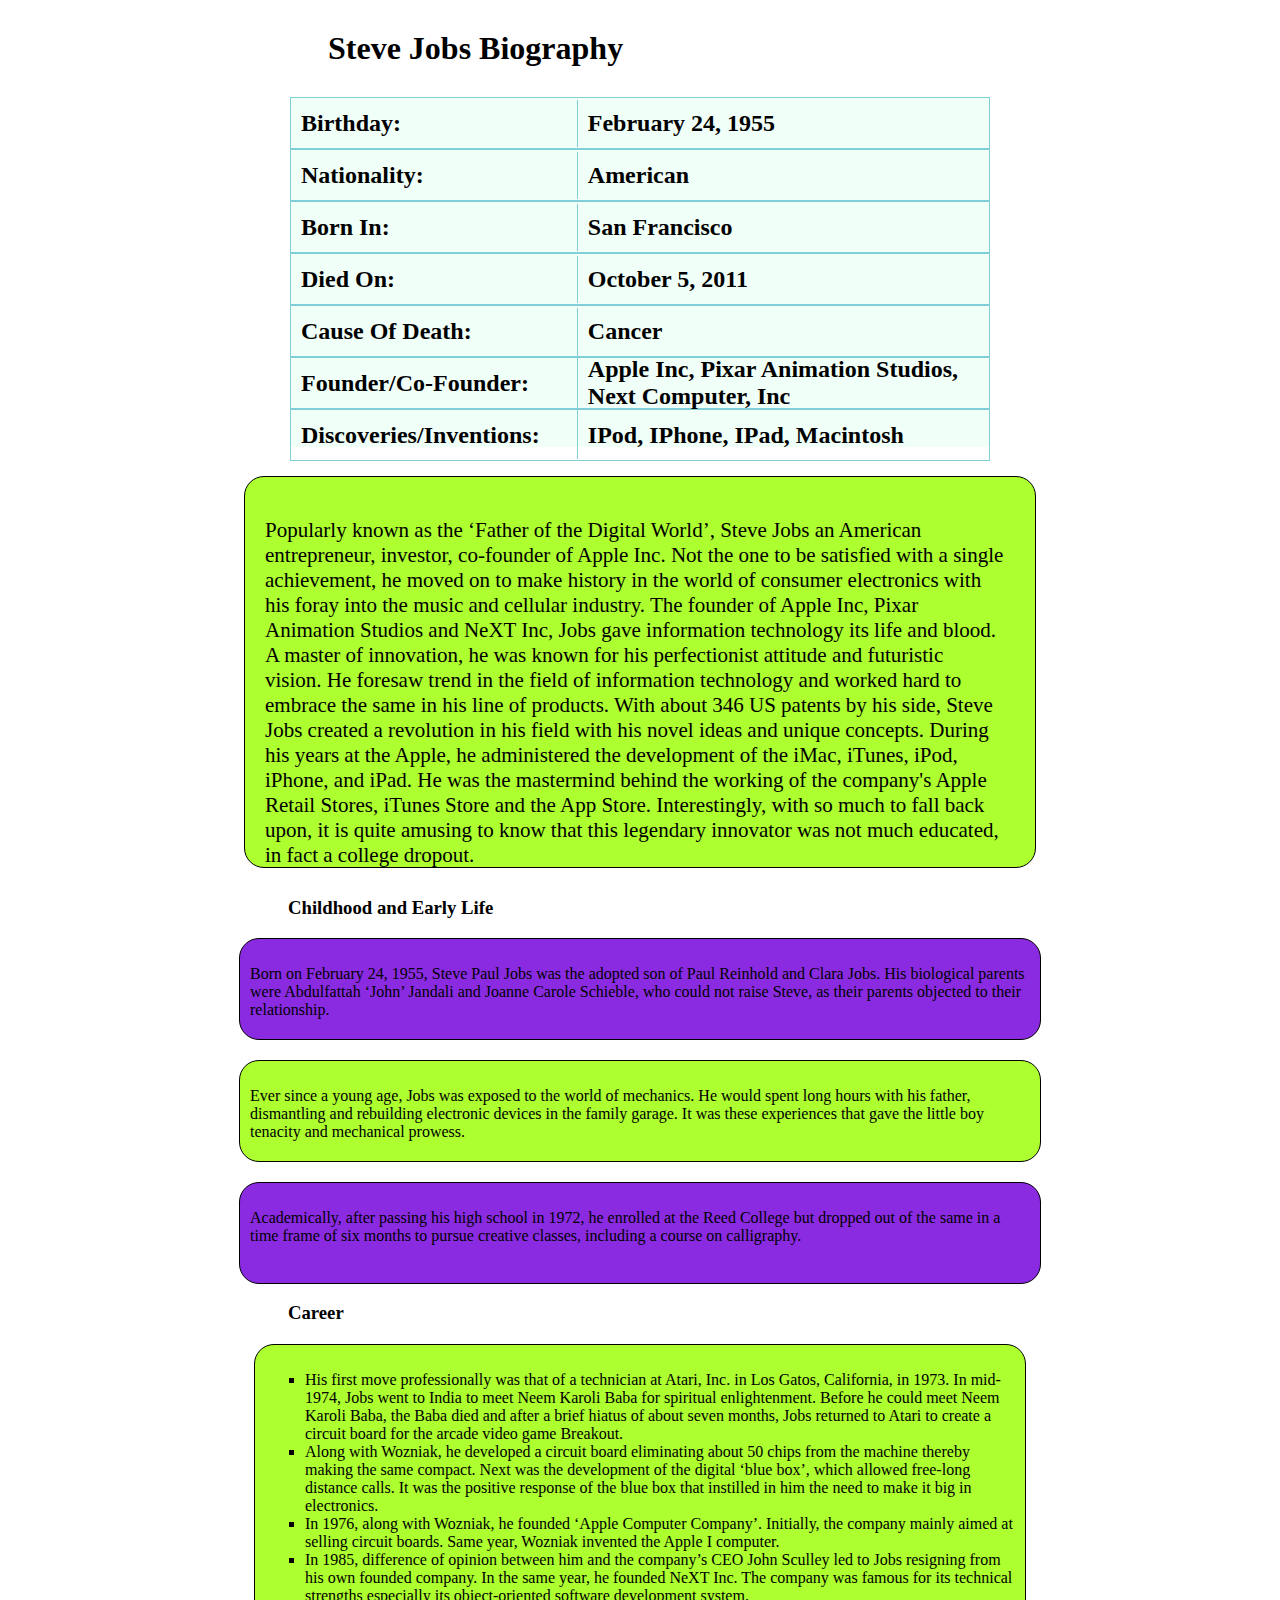
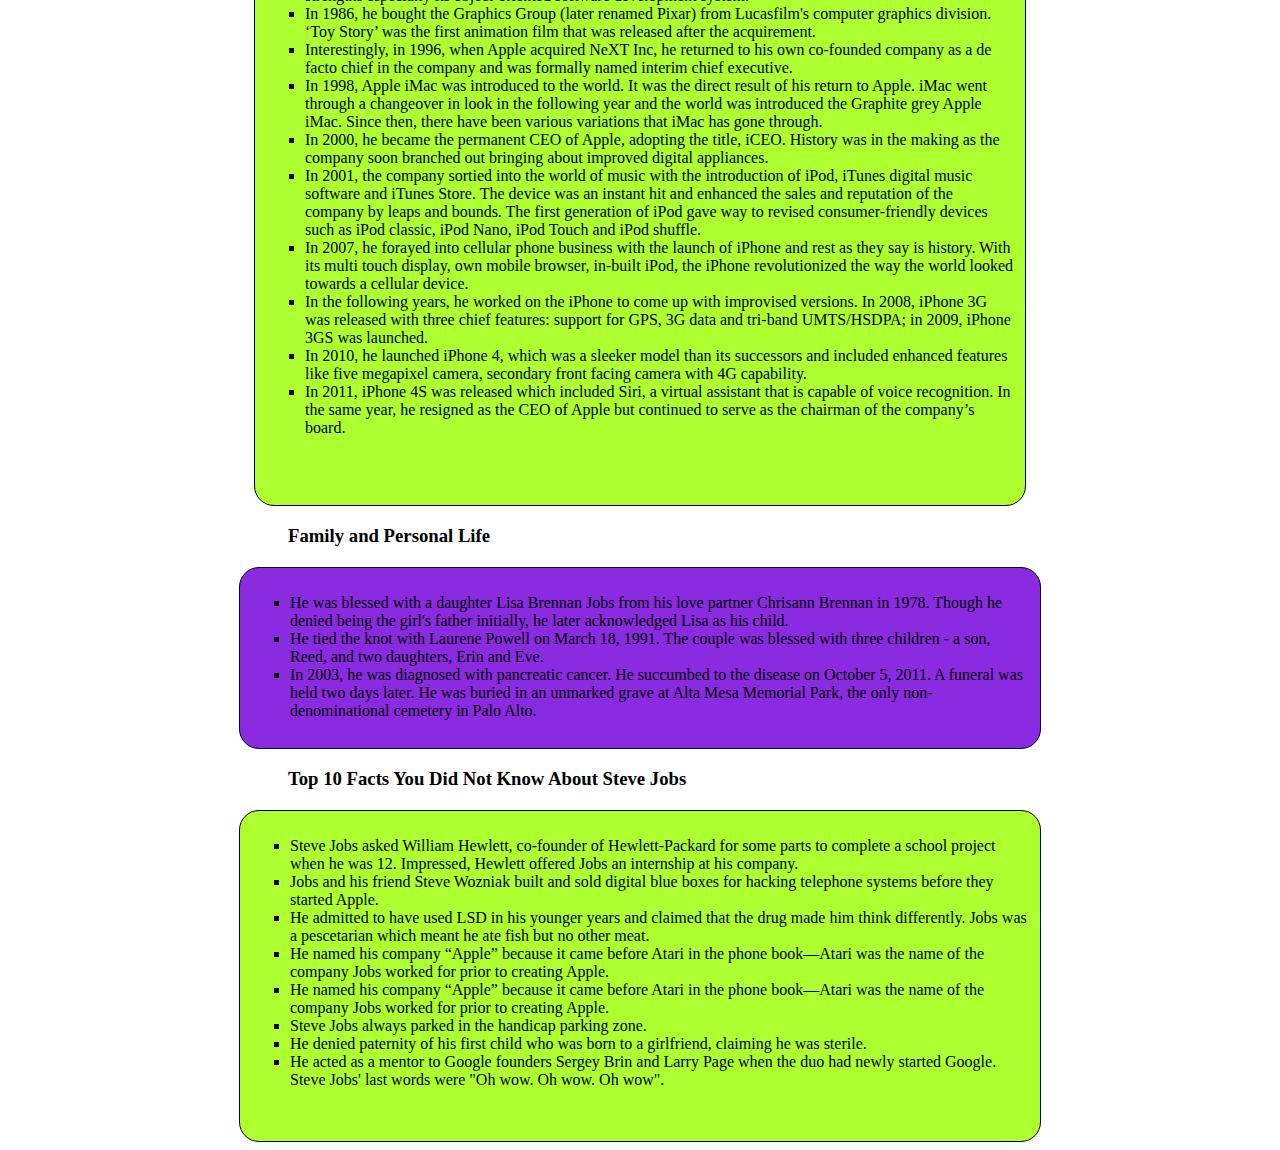
<file: lesson-7-1/index.html>
<!DOCTYPE html>
<html lang="en">
<head>
    <meta charset="UTF-8">
    <meta name="viewport" content="width=device-width, initial-scale=1.0">
    <title>Document</title>
    <link rel="stylesheet" href="./css/style.css">
</head>
<body>
   <div class="parent">
    <h1>Steve Jobs Biography</h1>
   </div>
        <div class="child">
            <div class="lesson">
                <h2>Birthday:</h2>
                <h2>February 24, 1955</h2>
            </div>
            <div class="lesson">
                <h2>Nationality:</h2>
                <h2>American</h2>
            </div>
            <div class="lesson">
                <h2>Born In:</h2>
                <h2>	San Francisco</h2>
            </div>
            <div class="lesson">
                <h2>Died On:</h2>
                <h2>October 5, 2011</h2>
            </div>
            <div class="lesson">
                <h2>Cause Of Death:</h2>
                <h2>Cancer</h2>
            </div>
            <div class="lesson">
                <h2>Founder/Co-Founder:</h2>
                <h2>Apple Inc, Pixar Animation Studios, Next Computer, Inc</h2>
            </div>
            <div class="lesson">
                <h2>Discoveries/Inventions:</h2>
                <h2>IPod, IPhone, IPad, Macintosh</h2>
            </div>
        </div>
        <div class="boxes">
            <p>
                Popularly known as the ‘Father of the Digital World’, Steve Jobs an American entrepreneur, investor,
                co-founder of Apple Inc. Not the one to be satisfied with a single achievement, he moved on to make
                history
                in the world of consumer electronics with his foray into the music and cellular industry. The founder of
                Apple Inc, Pixar Animation Studios and NeXT Inc, Jobs gave information technology its life and blood. A
                master of innovation, he was known for his perfectionist attitude and futuristic vision. He foresaw
                trend in
                the field of information technology and worked hard to embrace the same in his line of products. With
                about
                346 US patents by his side, Steve Jobs created a revolution in his field with his novel ideas and unique
                concepts. During his years at the Apple, he administered the development of the iMac, iTunes, iPod,
                iPhone,
                and iPad. He was the mastermind behind the working of the company's Apple Retail Stores, iTunes Store
                and
                the App Store. Interestingly, with so much to fall back upon, it is quite amusing to know that this
                legendary innovator was not much educated, in fact a college dropout.
            </p>
        </div>
        <div class="box">
<h3>Childhood and Early Life</h3>
        </div>
        <div class="ders">
<p>
    Born on February 24, 1955, Steve Paul Jobs was the adopted son of Paul Reinhold and Clara Jobs. His
                biological parents were Abdulfattah ‘John’ Jandali and Joanne Carole Schieble, who could not raise
                Steve, as
                their parents objected to their relationship.
</p>
        </div>
        <div class="ders1">
<p>
    Ever since a young age, Jobs was exposed to the world of mechanics. He would spent long hours with his
                father, dismantling and rebuilding electronic devices in the family garage. It was these experiences
                that
                gave the little boy tenacity and mechanical prowess.
</p>
        </div>
        <div class="ders2">
            <p>
                Academically, after passing his high school in 1972, he enrolled at the Reed College but dropped out of
                the
                same in a time frame of six months to pursue creative classes, including a course on calligraphy.
            </p>
        </div>
        <div class="karyera">
            <h3>Career</h3>
        </div>
        <div class="karyera1">
            <ul type="square">
                <li>His first move professionally was that of a technician at Atari, Inc. in Los Gatos, California, in
                    1973.
                    In mid-1974, Jobs went to India to meet Neem Karoli Baba for spiritual enlightenment. Before he
                    could
                    meet Neem Karoli Baba, the Baba died and after a brief hiatus of about seven months, Jobs returned
                    to
                    Atari to create a circuit board for the arcade video game Breakout.</li>
                    <li>
                        Along with Wozniak, he developed a circuit board eliminating about 50 chips from the machine thereby
                    making the same compact. Next was the development of the digital ‘blue box’, which allowed free-long
                    distance calls. It was the positive response of the blue box that instilled in him the need to make
                    it
                    big in electronics.
                    </li>
                    <li>
                        In 1976, along with Wozniak, he founded ‘Apple Computer Company’. Initially, the company mainly
                    aimed at
                    selling circuit boards. Same year, Wozniak invented the Apple I computer.
                    </li>
                    <li>
                        In 1985, difference of opinion between him and the company’s CEO John Sculley led to Jobs resigning
                    from
                    his own founded company. In the same year, he founded NeXT Inc. The company was famous for its
                    technical
                    strengths especially its object-oriented software development system.
                    </li>
                    <li>
                        In 1986, he bought the Graphics Group (later renamed Pixar) from Lucasfilm's computer graphics
                    division.
                    ‘Toy Story’ was the first animation film that was released after the acquirement.
                    </li>
                    <li>
                        Interestingly, in 1996, when Apple acquired NeXT Inc, he returned to his own co-founded company as a
                    de
                    facto chief in the company and was formally named interim chief executive.
                    </li>
                    <li>
                        In 1998, Apple iMac was introduced to the world. It was the direct result of his return to Apple.
                    iMac
                    went through a changeover in look in the following year and the world was introduced the Graphite
                    grey
                    Apple iMac. Since then, there have been various variations that iMac has gone through.
                    </li>
                    <li>
                        In 2000, he became the permanent CEO of Apple, adopting the title, iCEO. History was in the making
                    as
                    the company soon branched out bringing about improved digital appliances.
                    </li>
                    <li>
                        In 2001, the company sortied into the world of music with the introduction of iPod, iTunes digital
                    music
                    software and iTunes Store. The device was an instant hit and enhanced the sales and reputation of
                    the
                    company by leaps and bounds. The first generation of iPod gave way to revised consumer-friendly
                    devices
                    such as iPod classic, iPod Nano, iPod Touch and iPod shuffle. 
                    </li>
                    <li>
                        In 2007, he forayed into cellular phone business with the launch of iPhone and rest as they say is
                    history. With its multi touch display, own mobile browser, in-built iPod, the iPhone revolutionized
                    the
                    way the world looked towards a cellular device.
                    </li>
                    <li>
                        In the following years, he worked on the iPhone to come up with improvised versions. In 2008, iPhone
                    3G
                    was released with three chief features: support for GPS, 3G data and tri-band UMTS/HSDPA; in 2009,
                    iPhone 3GS was launched.
                    </li>
                    <li>
                        In 2010, he launched iPhone 4, which was a sleeker model than its successors and included enhanced
                    features like five megapixel camera, secondary front facing camera with 4G capability.
                    </li>
                    <li>
                        In 2011, iPhone 4S was released which included Siri, a virtual assistant that is capable of voice
                        recognition. In the same year, he resigned as the CEO of Apple but continued to serve as the
                        chairman of
                        the company’s board.
                    </li>
            </ul>

        </div>
        <div class="life">
            <h3>Family and Personal Life</h3>
        </div>
        <div class="life1">
            <ul type="square">
                  <li>He was blessed with a daughter Lisa Brennan Jobs from his love partner Chrisann Brennan in 1978.
                    Though
                    he denied being the girl's father initially, he later acknowledged Lisa as his child.</li>
                    <li>
                        He tied the knot with Laurene Powell on March 18, 1991. The couple was blessed with three children -
                    a
                    son, Reed, and two daughters, Erin and Eve.
                    </li>
                    <li>
                        In 2003, he was diagnosed with pancreatic cancer. He succumbed to the disease on October 5, 2011. A
                    funeral was held two days later. He was buried in an unmarked grave at Alta Mesa Memorial Park, the
                    only
                    non-denominational cemetery in Palo Alto.
                    </li>
            </ul>
        </div>
        <div class="axrinci">
<h3>Top 10 Facts You Did Not Know About Steve Jobs</h3>
        </div>
        <div class="axrinci1">
            <ul type="square">
<li>
    Steve Jobs asked William Hewlett, co-founder of Hewlett-Packard for some parts to complete a school
                    project when he was 12. Impressed, Hewlett offered Jobs an internship at his company.
</li>
<li>
    Jobs and his friend Steve Wozniak built and sold digital blue boxes for hacking telephone systems
                    before
                    they started Apple.
</li>
<li>
    He admitted to have used LSD in his younger years and claimed that the drug made him think
                    differently.
                    Jobs was a pescetarian which meant he ate fish but no other meat.
</li>
<li>
    He named his company “Apple” because it came before Atari in the phone book—Atari was the name of
                    the
                    company Jobs worked for prior to creating Apple.
</li>
<li>
    He named his company “Apple” because it came before Atari in the phone book—Atari was the name of
                    the
                    company Jobs worked for prior to creating Apple.
</li>
<li>
    Steve Jobs always parked in the handicap parking zone.
</li>
<li>
    He denied paternity of his first child who was born to a girlfriend, claiming he was sterile.
</li>
<li>
    He acted as a mentor to Google founders Sergey Brin and Larry Page when the duo had newly started
                    Google.
                    Steve Jobs' last words were "Oh wow. Oh wow. Oh wow".
</li>
            </ul>
        </div>

    


</body>
</html>
</file>
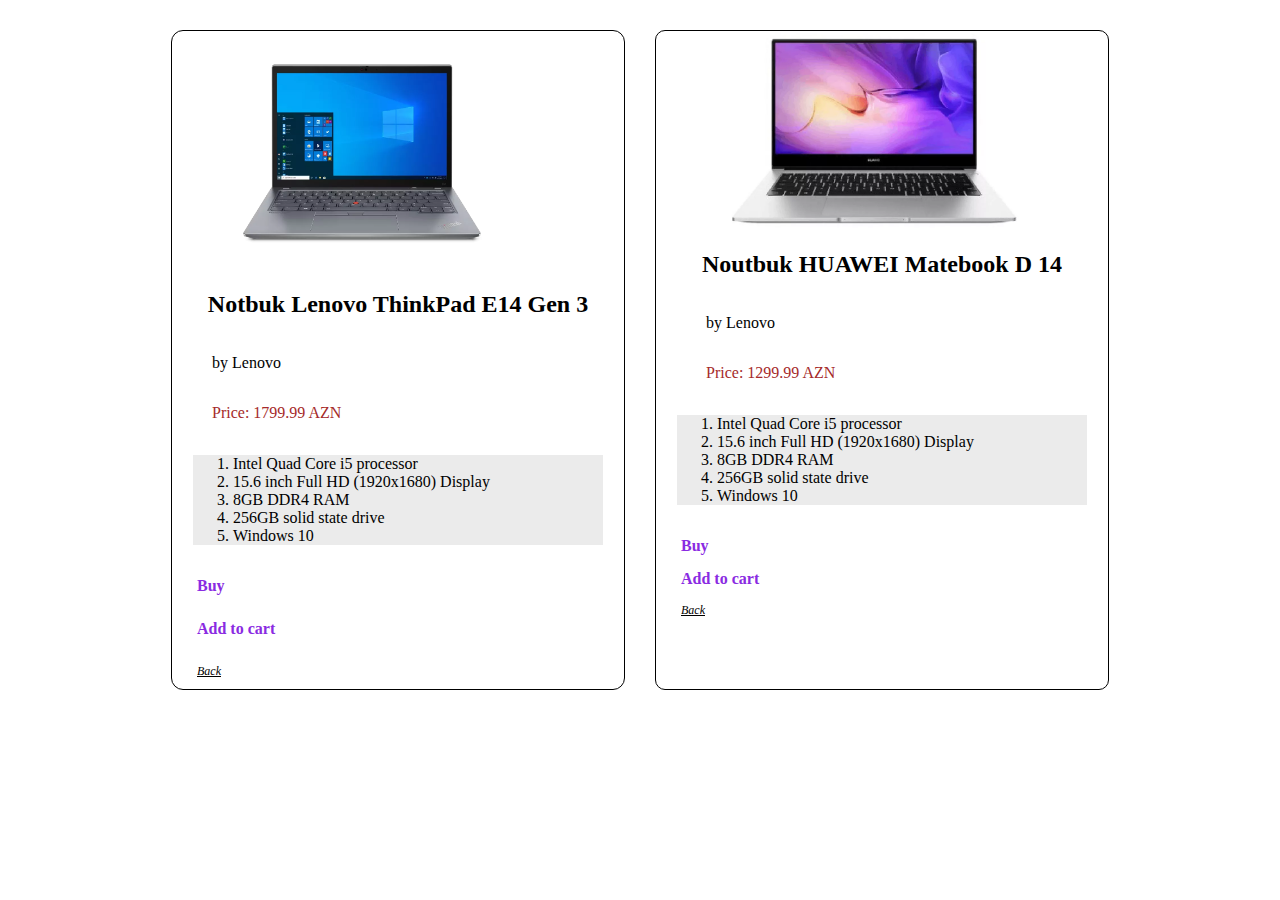
<file: lesson-7-2/index.html>
<!DOCTYPE html>
<html lang="en">
<head>
    <meta charset="UTF-8">
    <meta name="viewport" content="width=device-width, initial-scale=1.0">
    <title>Document</title>
    <link rel="stylesheet" href="./css/style.css">
</head>
<body>
    <div class="boxes">
        <div class="box">
            <img src="./images/ThinkPad.webp" alt="komp" width="240px">
       
        <h2>
            Notbuk Lenovo ThinkPad E14 Gen 3
        </h2>
        <p class="lenovo">
            by Lenovo
        </p>
            <p class="price">Price: 1799.99 AZN</p>
            <ol>
                    <li>Intel Quad Core i5 processor</li>
                    <li>15.6 inch Full HD (1920x1680) Display</li>
                    <li>8GB DDR4 RAM</li>
                    <li>256GB solid state drive</li>
                    <li>Windows 10</li>
                
            </ol>
            <a class="buy"    href="#">Buy</a>
            <a  class=" add"   href="#">Add to cart</a>
            <a class="back"   href="#">Back</a>

    </div>
    <div class="parent">
        <div class="child">
<img src="./images/Huawei.png" alt="huawei" width="300px">
<h2>Noutbuk HUAWEI Matebook D 14</h2>
<p class="lenevo1">by Lenovo</p>
<p class="price1">Price: 1299.99 AZN</p>
<ol>
    <li>Intel Quad Core i5 processor</li>
    <li>15.6 inch Full HD (1920x1680) Display</li>
    <li>8GB DDR4 RAM</li>
    <li>256GB solid state drive</li>
    <li>Windows 10</li>

</ol>
<a class="buy"    href="#">Buy</a>
<a  class=" add"   href="#">Add to cart</a>
<a class="back"   href="#">Back</a>

        </div>

    </div>
    </div>


    
    

</body>
</html>
</file>
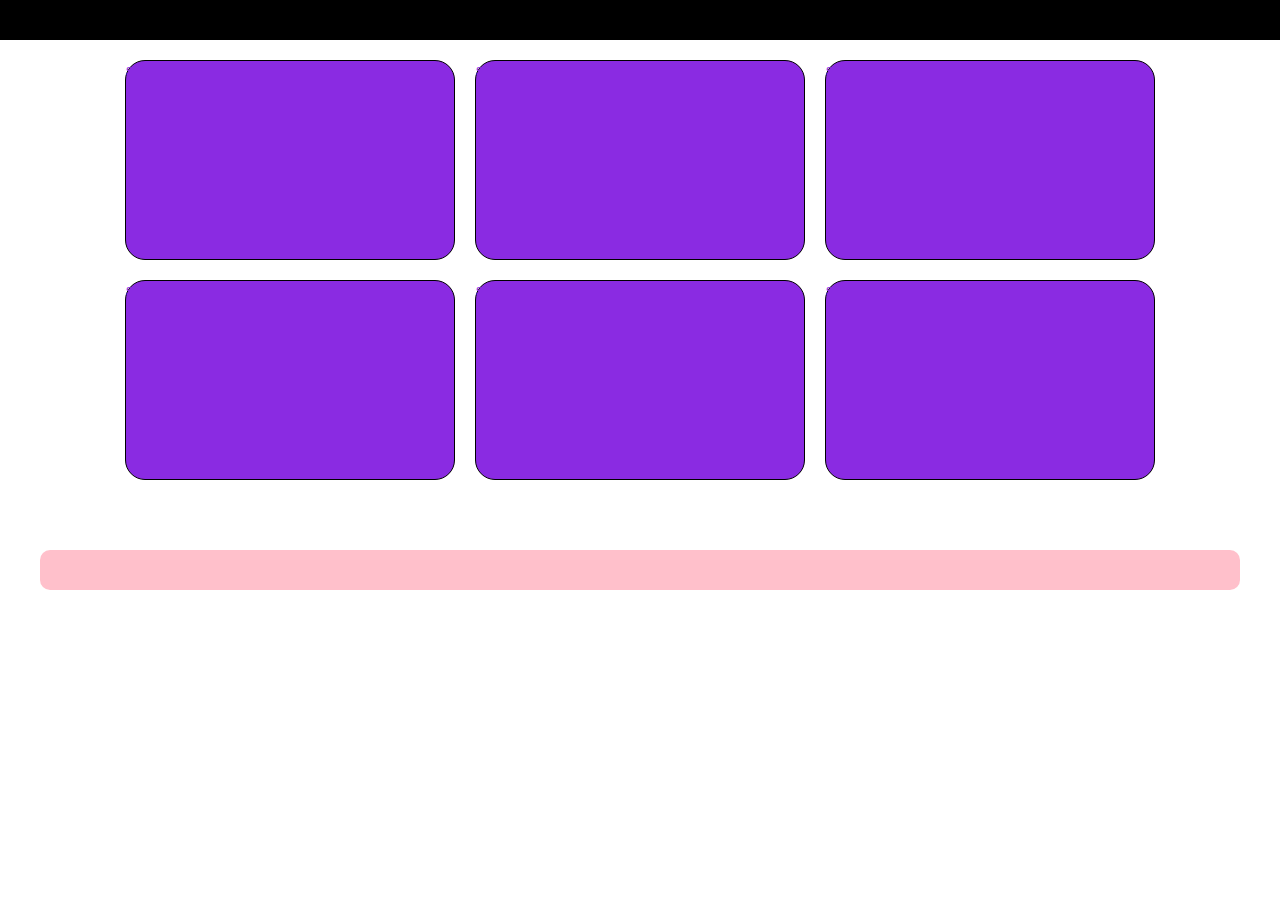
<file: lesson-7-3/index.html>
<!DOCTYPE html>
<html lang="en">
<head>
    <meta charset="UTF-8">
    <meta name="viewport" content="width=device-width, initial-scale=1.0">
    <title>Document</title>
    <link rel="stylesheet" href="./css/style.css">
</head>
<body>
<h1></h1>

<div class="boxes">
    <div class="box">salam</div>
<div class="box">salam</div>
<div class="box">salam</div>
<div class="box">salam</div>
<div class="box">salam</div>
<div class="box">salam</div>
</div>
<h2></h2>





</body>
</html>
</file>
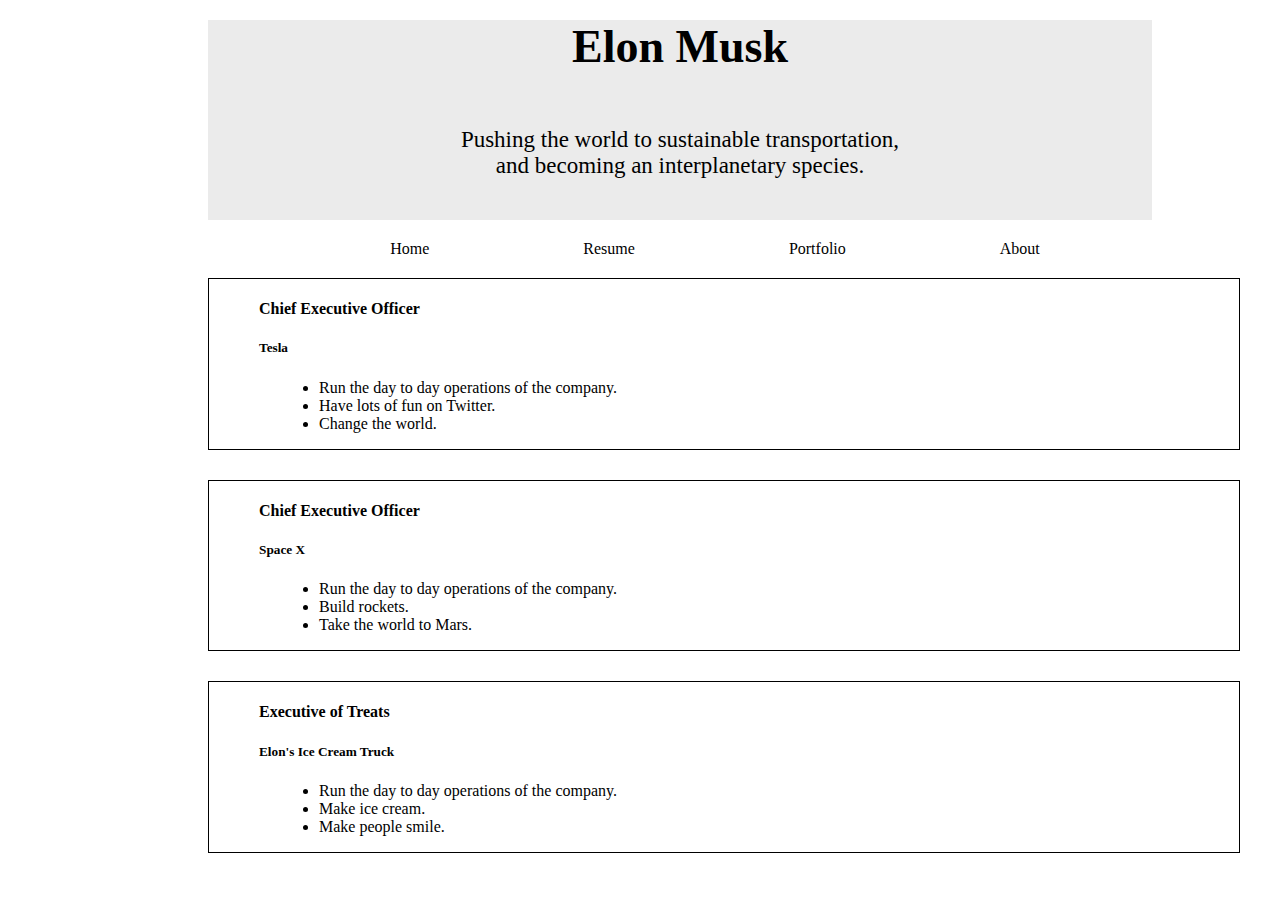
<file: lesson-7-4/index.html>
<!DOCTYPE html>
<html lang="en">
<head>
    <meta charset="UTF-8">
    <meta name="viewport" content="width=device-width, initial-scale=1.0">
    <title>Document</title>
    <link rel="stylesheet" href="./css/style.css">
</head>
<body>
    <div class="title">
        <h1>Elon Musk</h1>
        <p>
         Pushing the world to sustainable transportation, and becoming an interplanetary species. 
        </p> 
    </div>
    <div class="nav">
<a href="#">Home</a>
<a href="#">Resume</a>
<a href="#">Portfolio</a>
<a href="#">About</a>
    </div>
    <div class="boxes">
        <h4>Chief Executive Officer</h4>
        <h5>Tesla</h5>
        <ul>
            <li>Run the day to day operations of the company.</li>
            <li>Have lots of fun on Twitter.</li>
            <li>Change the world.</li>
        </ul>
    </div>
    <div class="box">
        <h4>Chief Executive Officer</h4>
        <h5>Space X</h5>
        <ul>
            <li>Run the day to day operations of the company.</li>
            <li>Build rockets.</li>
            <li>Take the world to Mars.</li>
        
        </ul>
    </div>
    <div class="ders">
        <h4>Executive of Treats</h4>
        <h5>Elon's Ice Cream Truck</h5>
<ul>
    <li>Run the day to day operations of the company.</li>
    <li>Make ice cream. </li>
    <li>Make people smile.</li>
</ul>
    </div>

</body>
</html>
</file>
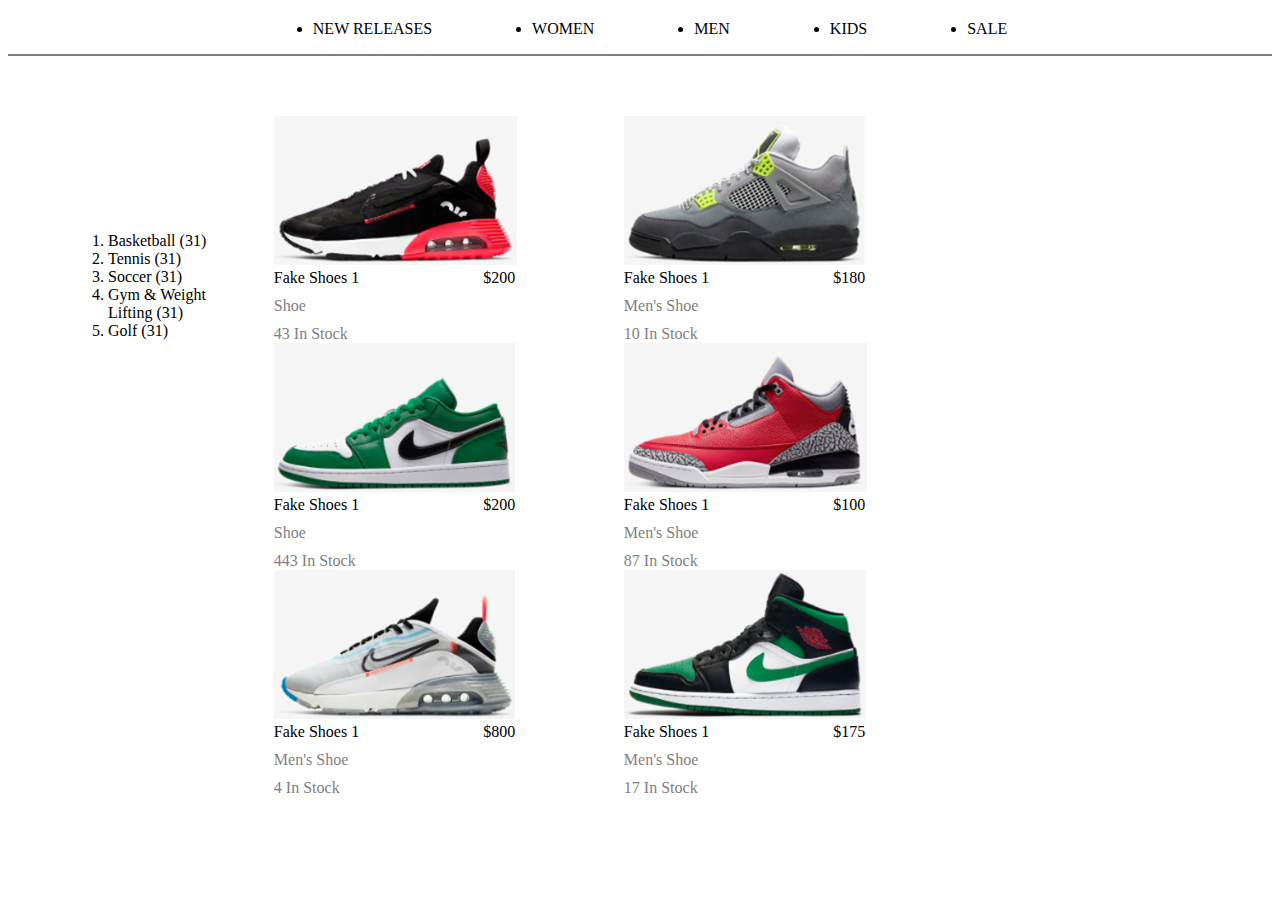
<file: lesson-7-5/index.html>
<!DOCTYPE html>
<html lang="en">
  <head>
    <meta charset="UTF-8" />
    <meta name="viewport" content="width=device-width, initial-scale=1.0" />
    <title>Document</title>
    <link rel="stylesheet" href="./css/style.css" />
  </head>
  <body>
    <div class="menu">
      <ul>
        <li>NEW RELEASES</li>
        <li>WOMEN</li>
        <li>MEN</li>
        <li>KIDS</li>
        <li>SALE</li>
      </ul>
    </div>
    <div class="main">
        <div class="secim">
            <ol>
              <li>
                Basketball
                <span>(31)</span>
              </li>
              <li>
                Tennis
                <span>(31)</span>
              </li>
              <li>
                Soccer
                <span>(31)</span>
              </li>
              <li>
                Gym &amp; Weight Lifting
                <span>(31)</span>
              </li>
              <li>
                Golf
                <span>(31)</span>
              </li>
            </ol>
          </div>
          <div class="boxes">
            <div class="box">
              <img src="./images/shoes1.png" alt="" />
              <div class="ders">
                <span class="title">Fake Shoes 1</span>
                <span class="price">$200</span>
              </div>
              <div class="item-name">Shoe</div>
              <div class="stock">43 In Stock</div>
            </div>
            <div class="box">
              <img src="./images/shoes2.png" alt="" />
      
              <div class="ders1">
                <span class="title1">Fake Shoes 1 </span>
                <span class="price1"> $180</span>
              </div>
              <div class="item-name">Men's Shoe</div>
              <div class="stock">10 In Stock</div>
            </div>
      
            <div class="box">
              <img src="./images/shoes3.png" alt="" />
              <div class="ders4">
                <span class="title2">Fake Shoes 1 </span>
                <span class="price2"> $200</span>
              </div>
              <div class="item-name">Shoe</div>
              <div class="stock">443 In Stock</div>
            </div>
            <div class="box">
              <img src="./images/shoes4.png" alt="" />
              <div class="ders6">
                <span class="title2">Fake Shoes 1 </span>
                <span class="price2"> $100</span>
              </div>
              <div class="item-name">Men's Shoe</div>
              <div class="stock">87 In Stock</div>
            </div>
            <div class="box">
              <img src="./images/shoes5.png" alt="" />
              <div class="ders8">
                <span class="title2">Fake Shoes 1 </span>
                <span class="price2"> $800</span>
              </div>
              <div class="item-name">Men's Shoe</div>
              <div class="stock">4 In Stock</div>
            </div>
            <div class="box">
              <img src="./images/shoes6.png" alt="" />
              <div class="ders10">
                <span class="title2">Fake Shoes 1 </span>
                <span class="price2"> $175</span>
              </div>
              <div class="item-name">Men's Shoe</div>
              <div class="stock">17 In Stock</div>
            </div>
          </div>
    </div>
  </body>
</html>
</file>
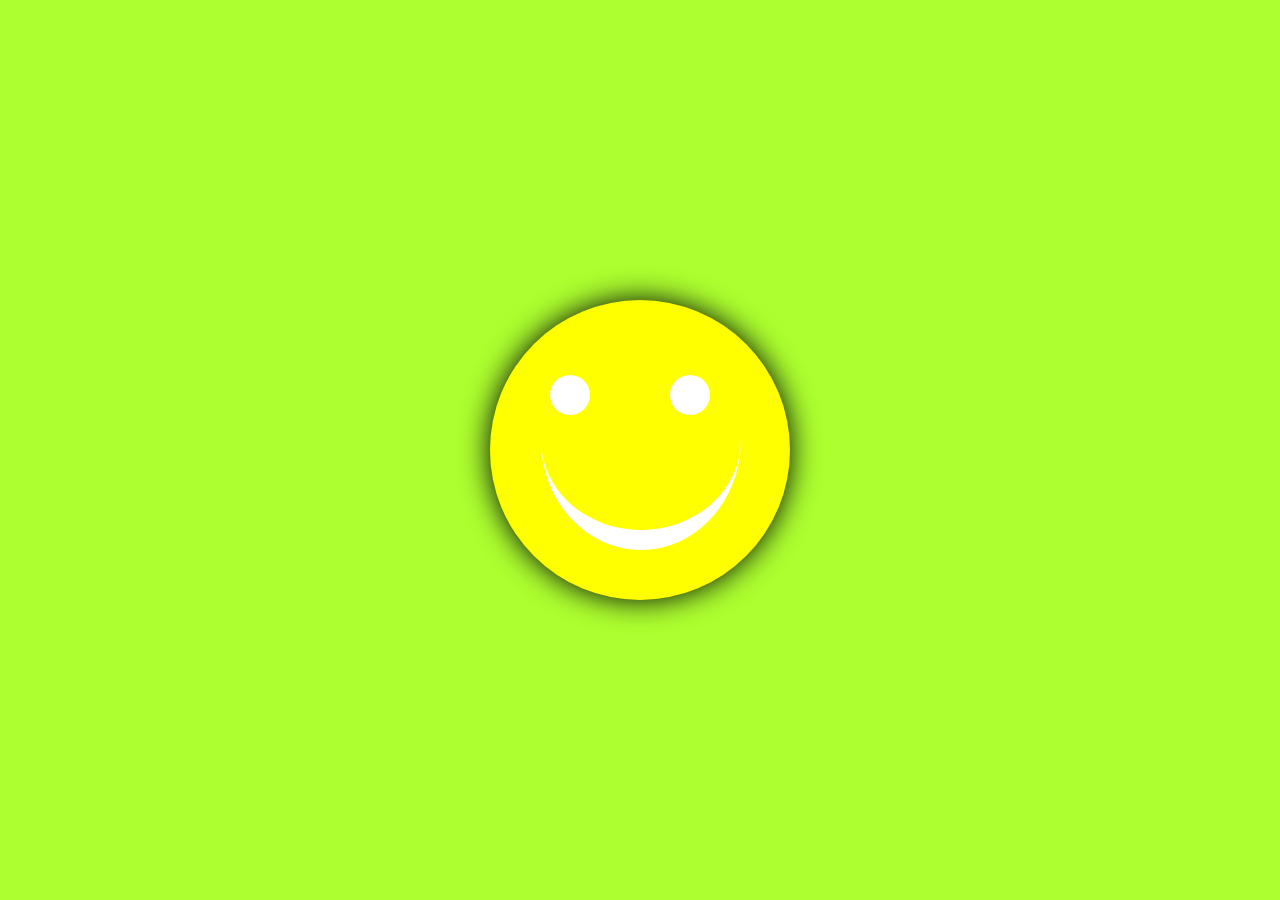
<file: lesson-7-6/index.html>
<!DOCTYPE html>
<html lang="en">
<head>
    <meta charset="UTF-8">
    <meta name="viewport" content="width=device-width, initial-scale=1.0">
    <title>Document</title>
    <link rel="stylesheet" href="./style.css">
</head>
<body>
<div class="circle">
    <div class="eye"></div>
    <div class="eye"></div>
    <div class="maus"></div>
</div>
</div>
</div>
</body>
</html>
</file>
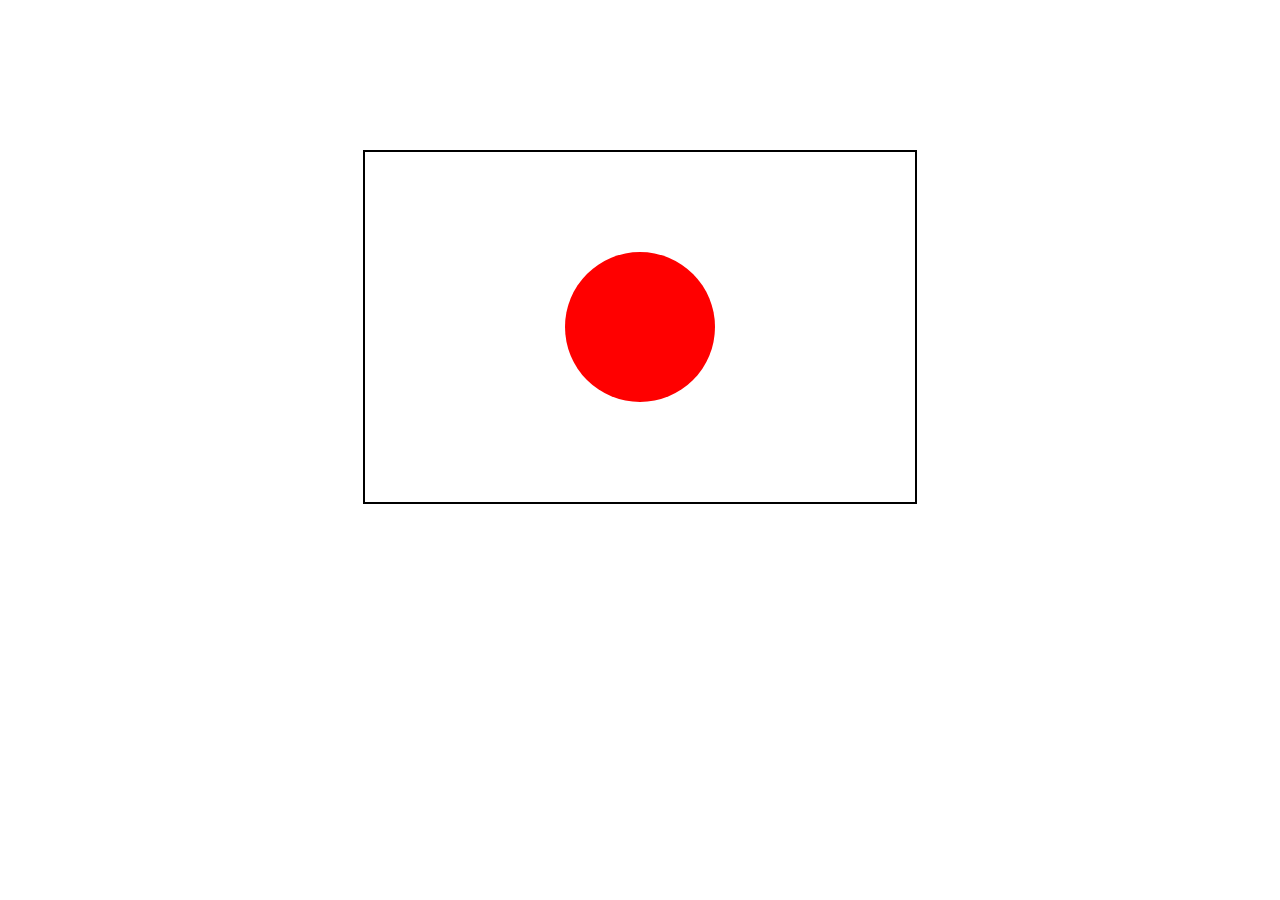
<file: lesson-7/index.html>
<!DOCTYPE html>
<html lang="en">
<head>
    <meta charset="UTF-8">
    <meta name="viewport" content="width=device-width, initial-scale=1.0">
    <title>Document</title>
    <link rel="stylesheet" href="./css/style.css">
</head>
<body>
    <div class="parent">
        <div class="child"></div>
    </div>
</body>
</html>
</file>
<file: lesson-7-1/css/style.css>
.parent{
    margin-left: 20px;
padding: 0px 0px 0px 300px;
}
.child{
    width: 700px;
    height: 350px;
    margin: auto;
    background-color: #f0fff8;

    display: flex;
    flex-direction: column;
    gap: 0px;
}

.lesson{
    display: flex;
    align-items: center;
    gap: 5px;
    height: 50px;
    border: 1px solid #80ced6;
}

.lesson h2:first-child{
 
    width: 40%;
    padding: 10px;
}
.lesson h2:last-child{

    width: 60%;
    padding: 10px;
    border-left: 1px solid #80ced6;
}
.child li{
    font-size: 30px;
    margin-top: 10px;



}
.boxes{

    padding: 20px;
    border-radius: 20px;
  font-size: 21px;
    width: 750px;
    height: 350px;
    border: 1px solid black;
    margin:  29px auto;
    background-color: greenyellow;
}
.box{
    padding: 0px 0px 0px 280px;
}
.ders{
    margin: auto;
    border: 1px solid black;
    width: 780px;
    height: 80px;
    padding: 10px;
    border-radius: 20px;
    background-color: blueviolet;


}
.ders1{
    margin: auto;
    border: 1px solid black;
    width: 780px;
    height: 80px;
    padding: 10px;
    border-radius: 20px;
    margin-top: 20px;
    background-color: greenyellow;
  

}
.ders2{
    margin: auto;
    border: 1px solid black;
    width: 780px;
    height: 80px;
    padding: 10px;
    border-radius: 20px;
    margin-top: 20px;
    background-color: blueviolet;
  

}
.karyera{
    padding: 0px 0px 0px 280px;
}
.karyera1{
    margin: auto;
    border: 1px solid black;
    width: 750px;
    height: 740px;
    padding: 10px;
    border-radius: 20px;
    margin-top: 20px;
    background-color: greenyellow;
  
}
.life{
    padding: 0px 0px 0px 280px;
}
.life1{
    margin: auto;
    border: 1px solid black;
    width: 780px;
    height: 160px;
    padding: 10px;
    border-radius: 20px;
    margin-top: 20px;
    background-color: blueviolet;
}
.axrinci{
    padding: 0px 0px 0px 280px;
}
.axrinci1{
    margin: auto;
    border: 1px solid black;
    width: 780px;
    height: 310px;
    padding: 10px;
    border-radius: 20px;
    margin-top: 20px;
    background-color: greenyellow;
}
h1{
    margin-top: 30px;
    margin-bottom: 30px;
}
.boxes p{
    width: 740px;
}
</file>
<file: lesson-7-2/css/style.css>
.boxes{
    display: flex;
    height: 660px;
    border-radius: 5px;
    justify-content: center;
    margin: 30px 0px;
    gap: 30px;
}
.boxes img{
}
.price{
    color: brown;
    text-align: justify;
    margin-left: 40px;
  
}
.lenovo{
    text-align: justify;
    margin-left: 40px;
}
ol{
    background-color: #ebebeb;
    width:370px ;
    margin-left: 20px;
    margin-right: 20px;
  border: 1px solid white;
    text-align: justify;
}

.buy{
    display: flex;

margin-right: 260px;
    color: blueviolet;
    font-weight: bold;
    text-decoration: none;
 margin:  15px  25px auto;

}
.add{
    color: blueviolet;
    font-weight: bold;
    text-decoration: none;
    margin:  15px  25px auto;
}
.back{
    display: block;
    font-style: italic;
    font-size: 12px;
    color: black;
    margin:  15px  25px auto;
}
.parent{

    border: 1px solid black;
    border-radius: 10px;

    
 
}
.parent img{
  
  
}

.child{
    display: flex; 
    flex-direction: column;
}
.lenevo1{
    text-align: justify;
    margin-left: 50px;
}

.price1{
    color: brown;
    text-align: justify;
    margin-left: 50px;
  
}
h2{
    text-align: center;
}
.box img{
    margin-left: 70px;
}
.child img{
    margin-left: 70px;
}
.box{
    border: 1px solid black;
    border-radius: 12px;
    display: flex; 
    flex-direction: column;
}
</file>
<file: lesson-7-3/css/style.css>
*{
    margin: 0px;
    padding: 0px;
    box-sizing: border-box;
}
h1{
    color: black;
    background-color: black;
    height: 40px;
    width: 100%;
}
.box{
    color: blueviolet;
    background-color: blueviolet;
   
    border: 1px solid black;
    width: 330px;
    height: 200px;
    border-radius: 20px;

}

.boxes{
    display: flex;
    flex-wrap: wrap;
    justify-content: center;
    gap: 20px;
    margin-top: 20px
}
h2{
    margin-top: 70px;
    background-color:pink;
    height: 40px;
margin-left: 40px;
margin-right: 40px;
border-radius: 10px;
}
</file>
<file: lesson-7-4/css/style.css>
.title{
justify-content: center;
 margin-left: 200px;
margin-right: 120px;
    text-align: center;
    font-size: 23px;
    background-color: #ebebeb;
   height: 200px;

}
.title p{
    display: inline-block;
    width:50%;
    text-align: center;
}
.title h1{
 margin-top: 20px;
}
.nav{
    padding: 20px;
    text-align: center;
}
.nav a{
    color: black;
    text-decoration: none;
    margin-left: 150px;
}

.boxes{
    border: 1px solid black;
    width: 1030px;
    margin-left: 200px;
}
.boxes h4{
    margin-left: 50px;
}
.boxes h5{
    margin-left: 50px;
}
.boxes ul{
    margin-left: 70px;
}
.box{
    border: 1px solid black;
    width: 1030px;
    margin-top: 30px;
    margin-left: 200px;
}
.box h4{
    margin-left: 50px;
}
.box h5{
    margin-left: 50px;
}
.box ul{
    margin-left: 70px;
}
.ders{
    border: 1px solid black;
    width: 1030px;
    margin-top: 30px;
    margin-left: 200px;
}
.ders h4{
    margin-left: 50px;
}
.ders h5{
    margin-left: 50px;
}
.ders ul{
    margin-left: 70px;
}
</file>
<file: lesson-7-5/css/style.css>
ul{
    display: flex;
    justify-content: center;
gap: 100px;
}
.menu{
margin-top: 20px;
    border-bottom: 2px solid grey;
}
.secim{
    margin-top: 100px;
    width: 370px;
   }
    .title, .price{
        color: grey
        ;
    }
    .ders span{
        color: black;
    }
    .item-name, .stock {
        color: grey;
        margin-top: 10px;
    }
.ders .price{
    margin-left: 120px;
}
.ders4 .price2, .ders1 .price1 , .ders6 .price2, .ders10 .price2, .ders8 .price2 {
    margin-left: 120px;
}


.boxes{
    display: flex;
    flex-wrap: wrap;
}


.box{
    width: 350px;
}

.main{
    display: flex;
    margin-left: 60px;
    margin-top: 60px;
    gap: 30px;
}
</file>
<file: lesson-7-6/style.css>
body{
    background-color: greenyellow;
}
.circle{
    position: absolute;
    left: 50%;
    top: 50%;
    transform: translate(-50%,-50%);
    width:300px ;
    height: 300px;
    background: yellow;
    border-radius: 50%;
    box-shadow: 0 0 30px black;
}
.eye{
    position: absolute;
    width: 40px;
    height: 40px;
    background: white;
    border-radius: 50%;
}
.eye:nth-child(1){left: 60%; top: 25%;}
.eye:nth-child(2){left: 20%; top: 25%;}
.maus{
    position: absolute;
    width:200px ;
    height: 200px;
    border-bottom: 20px solid white;
    left: 17%;top: 10%;
    border-radius: 50%;

}
</file>
<file: lesson-7/css/style.css>
.parent{
    border: 2px solid black;
    width: 550px;
    height: 350px;
    margin: 150px auto;
    position: relative;
}
.child{
    position: absolute;
    top:100px;
    left: 200px;
    width: 150px;
    height: 150px;
    border-radius: 50%;
    background-color: red;

}
</file>
